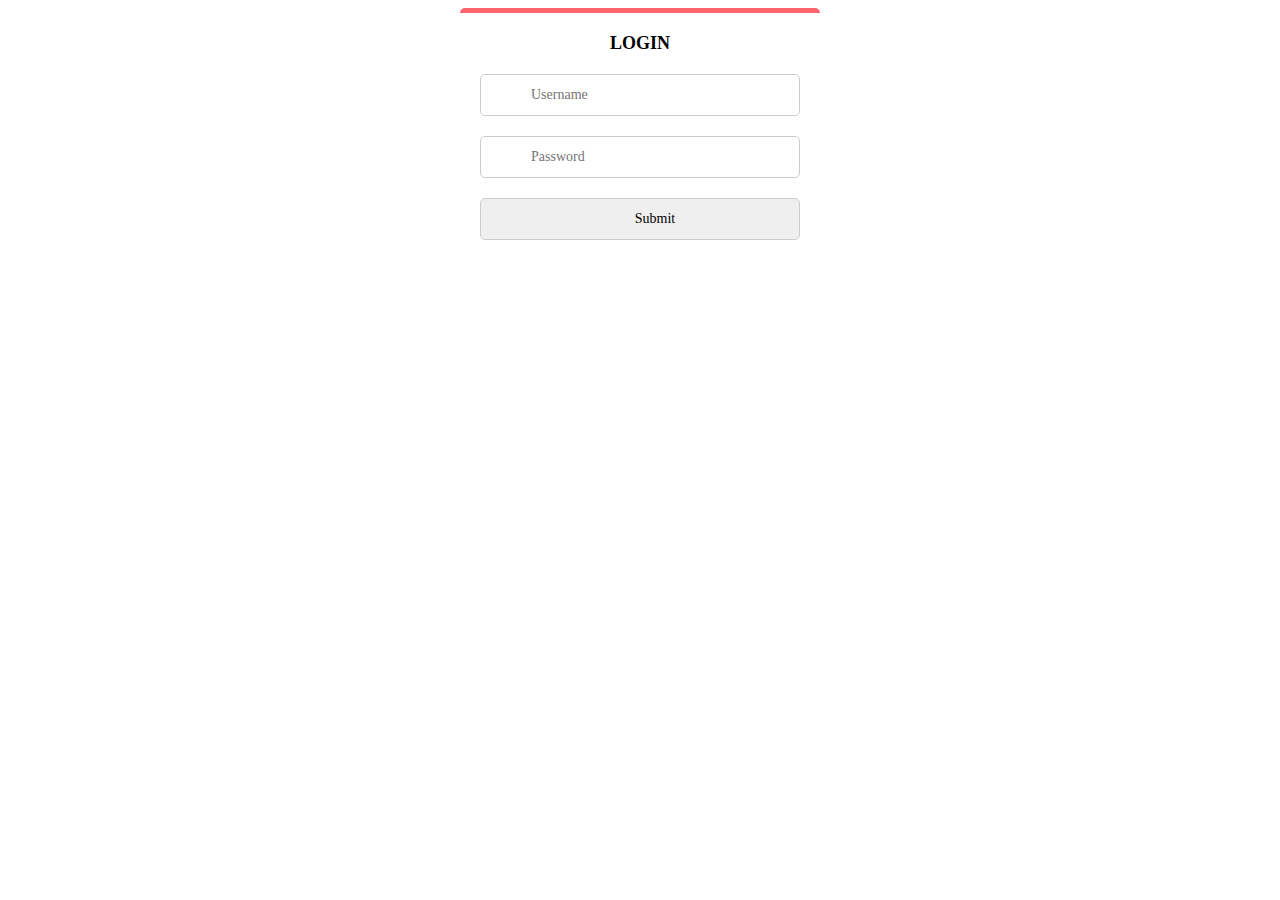
<file: panel/Ajax/form/loginForm.html>
<!DOCTYPE html>
<html lang="fr">
	<head>
		<meta charset="utf-8">
		<title>panel</title>
    
    <style>
    body {
    /* background: url('http://i.imgur.com/Eor57Ae.jpg') no-repeat fixed center center; */
    background-size: cover;
    font-family: Montserrat;
}

.logo {
    width: 213px;
    height: 36px;
    /*background: url('http://i.imgur.com/fd8Lcso.png') no-repeat;*/
    margin: 30px auto;
}

.login-block {
    width: 320px;
    padding: 20px;
    background: #fff;
    border-radius: 5px;
    border-top: 5px solid #ff656c;
    margin: 0 auto;
}

.login-block h1 {
    text-align: center;
    color: #000;
    font-size: 18px;
    text-transform: uppercase;
    margin-top: 0;
    margin-bottom: 20px;
}

.login-block input {
    width: 100%;
    height: 42px;
    box-sizing: border-box;
    border-radius: 5px;
    border: 1px solid #ccc;
    margin-bottom: 20px;
    font-size: 14px;
    font-family: Montserrat;
    padding: 0 20px 0 50px;
    outline: none;
}

.login-block input#username {
    /*background: #fff url('http://i.imgur.com/u0XmBmv.png') 20px top no-repeat;*/
    background-size: 16px 80px;
}

.login-block input#username:focus {
    /*background: #fff url('http://i.imgur.com/u0XmBmv.png') 20px bottom no-repeat;*/
    background-size: 16px 80px;
}

.login-block input#password {
    /*background: #fff url('http://i.imgur.com/Qf83FTt.png') 20px top no-repeat;*/
    background-size: 16px 80px;
}

.login-block input#password:focus {
    /*background: #fff url('http://i.imgur.com/Qf83FTt.png') 20px bottom no-repeat;*/
    background-size: 16px 80px;
}

.login-block input:active, .login-block input:focus {
    border: 1px solid #ff656c;
}

.login-block button {
    width: 100%;
    height: 40px;
    background: #ff656c;
    box-sizing: border-box;
    border-radius: 5px;
    border: 1px solid #e15960;
    color: #fff;
    font-weight: bold;
    text-transform: uppercase;
    font-size: 14px;
    font-family: Montserrat;
    outline: none;
    cursor: pointer;
}

.login-block button:hover {
    background: #ff7b81;
}

</style>

	</head>
<body>

	<!--<link href='http://fonts.googleapis.com/css?family=Montserrat:400,700' rel='stylesheet' type='text/css'>
	<div class="logo"></div>-->
	<form action="loginPanel.php" method="post" >
		<div class="login-block">
	    <h1>Login</h1>
	    <input name="usr" type="text" value="" placeholder="Username" id="username" />
	    <input name="ps" type="password" value="" placeholder="Password" id="password" />
	     <input type="submit" value="Submit">
	</form>
</div>
</body>
</html>
</file>
